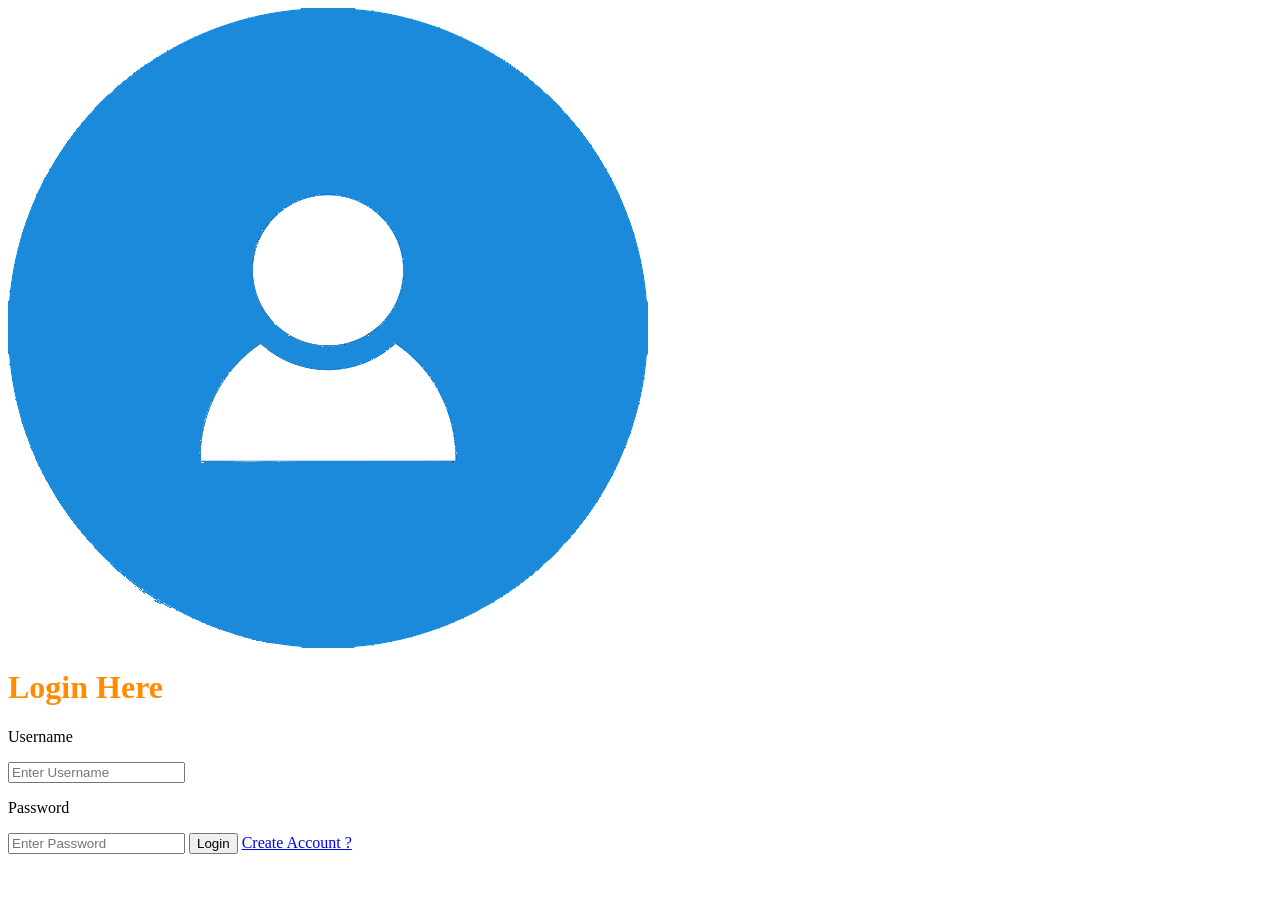
<file: app/product/login/login.component.html>
<html>
<head>
    <title> Transparent Login Form Design </title> 
</head>
    <body>
    <div class="hero">
        <div class="login-box">
            <img src="../../../assets/avatar.png" class="avatar">
                <h1 style="color: darkorange;">Login Here</h1>
                    <form>
                    <p>Username</p>
                    <input type="text" name="username" placeholder="Enter Username" id="unames" #unames>
                    <p>Password</p>
                    <input type="password" name="password" placeholder="Enter Password" id="password" #password>
                    <input type="submit" name="submit" value="Login" (click)="login(unames,password)">
                    <a href="product/register">Create Account ?</a>    
                    </form>
                </div>
            </div>
    </body>
</html>
</file>
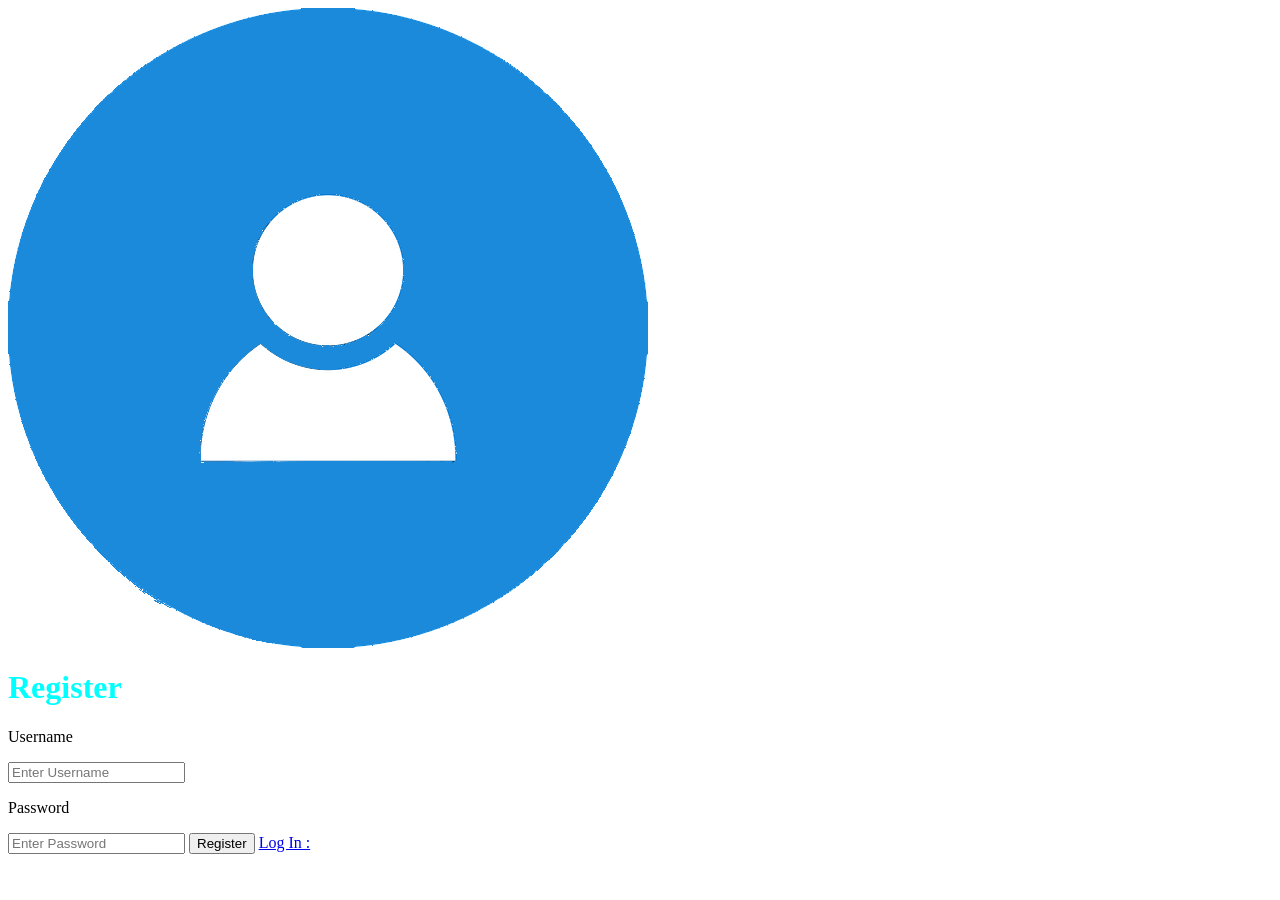
<file: app/product/register/register.component.html>
<html>
<head>
    <title> Transparent Login Form Design </title> 
</head>
    <body>
    <div class="hero">
        <div class="login-box">
            <img src="../../../assets/avatar.png" class="avatar">
                <h1 style="color: aqua;">Register</h1>
                    <form>
                    <p>Username</p>
                    <input type="text" name="username" placeholder="Enter Username" id="uname" #uname>
                    <p>Password</p>
                    <input type="password" name="password" placeholder="Enter Password" id="pass" #pass>

                    <input type="submit" name="submit" value="Register" (click)="register(uname,pass)">
                    <a href="product/login">Log In :</a>    
                    </form>
                </div>
    </div>
    </body>
</html>
</file>
